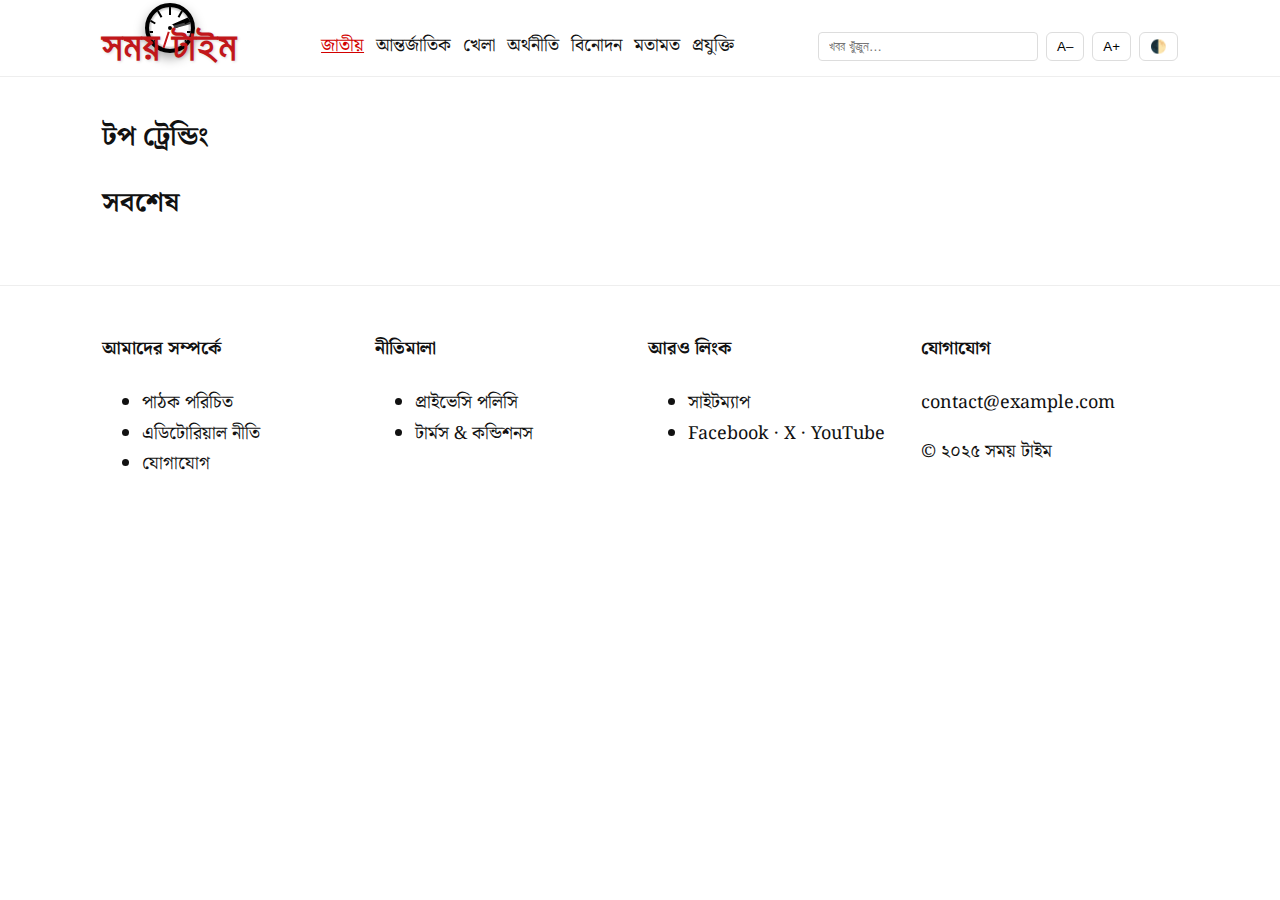
<file: index.html>
<!DOCTYPE html>
<html lang="bn">
<head>
  <meta charset="utf-8">
  <meta name="viewport" content="width=device-width, initial-scale=1">
  <title>সময় টাইম</title>

  <!-- Fonts -->
  <link rel="preconnect" href="https://fonts.googleapis.com">
  <link rel="preconnect" href="https://fonts.gstatic.com" crossorigin>
  <link href="https://fonts.googleapis.com/css2?family=Noto+Serif+Bengali:wght@400;600;700&display=swap" rel="stylesheet">

  <!-- OG / SEO -->
  <meta property="og:type" content="website">
  <meta property="og:title" content="সময় টাইম — Somoy Time">
  <meta property="og:image" content="assets/img/og.png">
  <meta property="og:url" content="https://somoyt.github.io/">
  <meta name="description" content="সময় টাইম — সর্বশেষ জাতীয়, আন্তর্জাতিক, খেলা, অর্থনীতি, বিনোদন, মতামত ও প্রযুক্তি সংবাদ।">

  <link rel="icon" href="assets/img/logo.svg">
  <link rel="stylesheet" href="assets/css/style.css">
  <script>window.API_URL = "https://script.google.com/macros/s/AKfycbxkMGLm--5BQgQCFvG40Qs5d2NShHtc9N6LXQuB7o1IVBFZlllNqvjxcXijusWfpVQw/exec";</script>

    <!-- Google AdSense Setup -->
    <script async src="https://pagead2.googlesyndication.com/pagead/js/adsbygoogle.js?client=ca-pub-xxxxxxxxxxxxxxxx"
            crossorigin="anonymous"></script>
    <style>
      .ads-invisible {
        display: none !important;
        visibility: hidden !important;
      }
    </style>
    

  <style>
    /* Sticky header for homepage */
    @media (max-width: 768px) {
      header.site-header {
        position: sticky;
        top: 0;
        left: 0;
        right: 0;
        z-index: 999;
        background: #fff;
      }
    }
  </style>

</head>
<body>
<header class="site-header">
  <div class="container header-row">
    
<a class="brand" href="./">
  <div class="logo">
    <div class="watch">
      <div class="hand hour" id="hour"></div>
      <div class="hand minute" id="minute"></div>
      <div class="hand second" id="second"></div>
      <div class="center"></div>
      <!-- 12 ticks -->
      <div class="tick" style="transform:translateX(-50%) rotate(0deg);"></div>
      <div class="tick" style="transform:translateX(-50%) rotate(30deg);"></div>
      <div class="tick" style="transform:translateX(-50%) rotate(60deg);"></div>
      <div class="tick" style="transform:translateX(-50%) rotate(90deg);"></div>
      <div class="tick" style="transform:translateX(-50%) rotate(120deg);"></div>
      <div class="tick" style="transform:translateX(-50%) rotate(150deg);"></div>
      <div class="tick" style="transform:translateX(-50%) rotate(180deg);"></div>
      <div class="tick" style="transform:translateX(-50%) rotate(210deg);"></div>
      <div class="tick" style="transform:translateX(-50%) rotate(240deg);"></div>
      <div class="tick" style="transform:translateX(-50%) rotate(270deg);"></div>
      <div class="tick" style="transform:translateX(-50%) rotate(300deg);"></div>
      <div class="tick" style="transform:translateX(-50%) rotate(330deg);"></div>
    </div>
    <div class="brand-text">সময় টাইম</div>
  </div>
</a>

    <div class="menu-toggle">☰</div>
      <nav class="nav">
      <a href="#" data-cat="all" class="active">জাতীয়</a>
      <a href="#" data-cat="আন্তর্জাতিক">আন্তর্জাতিক</a>
      <a href="#" data-cat="খেলা">খেলা</a>
      <a href="#" data-cat="অর্থনীতি">অর্থনীতি</a>
      <a href="#" data-cat="বিনোদন">বিনোদন</a>
      <a href="#" data-cat="মতামত">মতামত</a>
      <a href="#" data-cat="প্রযুক্তি">প্রযুক্তি</a>
    </nav>
    <div class="actions">
      <input id="searchInput" type="search" placeholder="খবর খুঁজুন…">
      <button id="fontMinus" title="Font smaller">A–</button>
      <button id="fontPlus" title="Font larger">A+</button>
      <button id="toggleTheme" title="Dark mode">🌓</button>
    </div>
  </div>
</header>

<!-- <section class="breaking-wrap" aria-label="Breaking news">
  <div class="container">
    <div class="breaking-title">Breaking:</div>
    <div id="breaking" class="ticker" role="list"></div>
  </div>
</section>Breaking -->


<main class="container main">
  <!-- HERO: 1 big + 4 small -->
  <section class="hero">
    <div id="heroBig" class="hero-big"></div>
    <div id="heroList" class="hero-list"></div>
  </section>

  <!-- Top Trending -->
  <section aria-label="Top Trending">
    <h2 class="section-title">টপ ট্রেন্ডিং</h2>
    <div id="trending" class="list-plain"></div>
  </section>

  <!-- Category sections -->
  <section id="categories"></section>

  <!-- Latest -->
  <section aria-label="Latest">
    <h2 class="section-title">সবশেষ</h2>
    <div id="latest" class="list-rows"></div>
  </section>

  <!-- AdSense (invisible placeholders) -->
  <div class="ads ads-top"></div>
  <div class="ads ads-middle"></div>
  <div class="ads ads-bottom"></div>
</main>

<footer class="site-footer">
  <div class="container footer-grid">
    <div>
      <h4>আমাদের সম্পর্কে</h4>
      <ul>
        <li><a href="#">পাঠক পরিচিত</a></li>
        <li><a href="#">এডিটোরিয়াল নীতি</a></li>
        <li><a href="#">যোগাযোগ</a></li>
      </ul>
    </div>
    <div>
      <h4>নীতিমালা</h4>
      <ul>
        <li><a href="#">প্রাইভেসি পলিসি</a></li>
        <li><a href="#">টার্মস & কন্ডিশনস</a></li>
      </ul>
    </div>
    <div>
      <h4>আরও লিংক</h4>
      <ul>
        <li><a href="#">সাইটম্যাপ</a></li>
        <li><a href="#">Facebook</a> · <a href="#">X</a> · <a href="#">YouTube</a></li>
      </ul>
    </div>
    <div>
      <h4>যোগাযোগ</h4>
      <p><a href="mailto:contact@example.com">contact@example.com</a></p>
      <p>© ২০২৫ সময় টাইম</p>
    </div>
  </div>
</footer>

<script src="assets/js/script.js"></script>

    <!-- Invisible AdSense Block -->
    <ins class="adsbygoogle ads-invisible"
         style="display:block"
         data-ad-client="ca-pub-xxxxxxxxxxxxxxxx"
         data-ad-slot="1234567890"
         data-ad-format="auto"
         data-full-width-responsive="true"></ins>
    <script>
         (adsbygoogle = window.adsbygoogle || []).push({});
    </script>
    
</body>
</html>
</file>
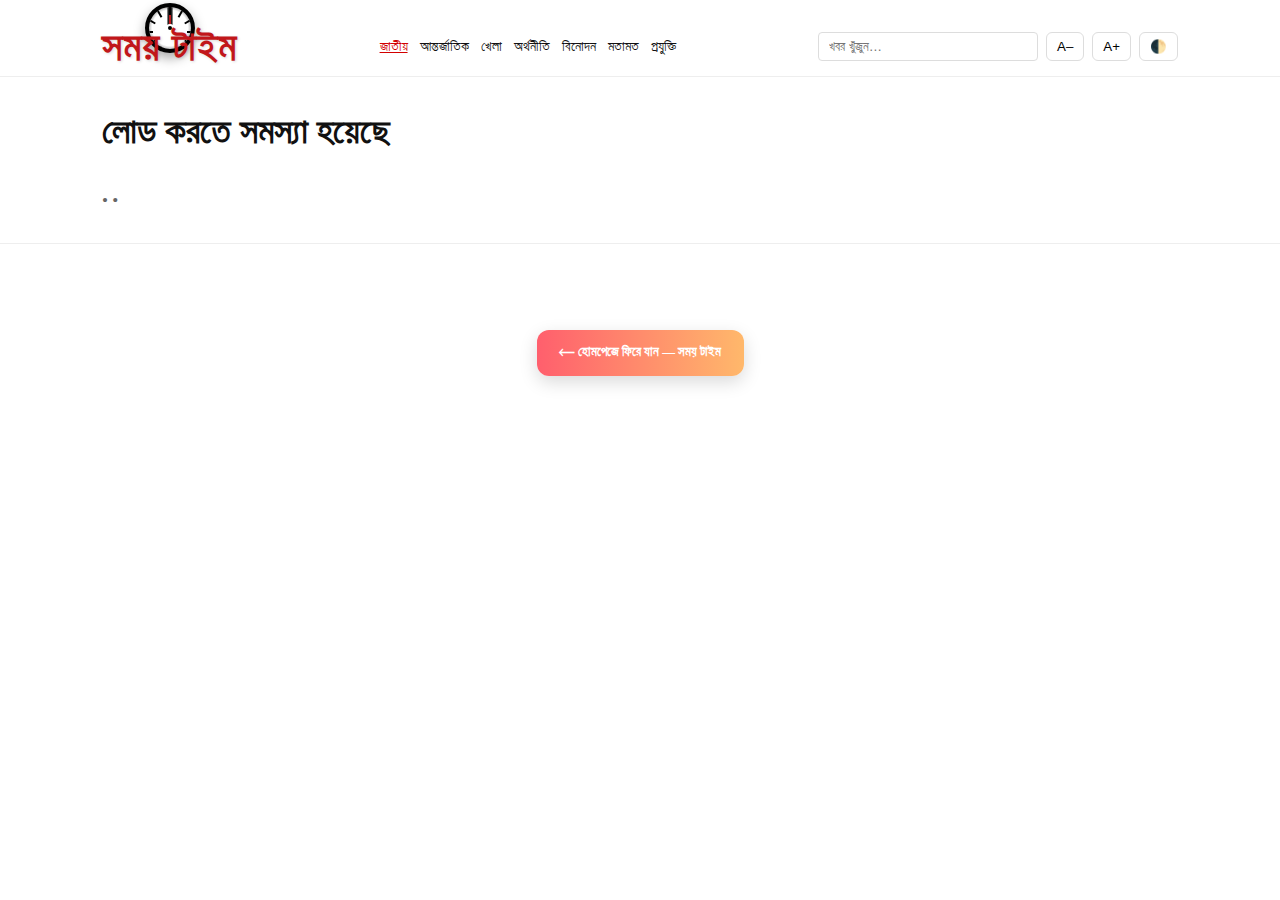
<file: news.html>
<!DOCTYPE html>
<html lang="bn">
<head>
  <meta charset="utf-8">
  <meta name="viewport" content="width=device-width, initial-scale=1">
  <title>খবর — সময় টাইম</title>
  <link rel="icon" href="assets/img/logo.svg">
  <link rel="stylesheet" href="assets/css/style.css">

  <script>window.API_URL = "https://script.google.com/macros/s/AKfycbxkMGLm--5BQgQCFvG40Qs5d2NShHtc9N6LXQuB7o1IVBFZlllNqvjxcXijusWfpVQw/exec";</script>




  <style>
    /* Reduced base font size by 20% as requested */
    html { font-size: 80%; }
    /* Button styling for back to homepage (colorful) */
    .btn-back {
      display: inline-block;
      padding: 12px 22px;
      font-size: 1rem;
      font-weight: 700;
      text-decoration: none;
      border-radius: 12px;
      background: linear-gradient(90deg, #FF5F6D, #FFB86B);
      color: white;
      box-shadow: 0 6px 18px rgba(0,0,0,0.15);
      transition: transform .15s ease, box-shadow .15s ease;
      margin: 18px 0;
    }
    .btn-back:hover { transform: translateY(-3px); box-shadow: 0 10px 22px rgba(0,0,0,0.18); }
    .btn-back:active { transform: translateY(-1px); }
    /* Ensure the button container is centered and separated from footer */
    .back-home-wrap { text-align: center; padding: 20px; }
  </style>


  <style>
    /* Mobile Optimizations for news detail page */
    @media (max-width: 768px) {
      body.detail header.site-header {
        padding: 8px 10px;
      }
      body.detail header.site-header .brand {
        font-size: 1rem;
      }
      body.detail header.site-header nav {
        display: none;
      }
      .article-body {
        font-size: 1.05rem;
        line-height: 1.8;
        padding: 0 12px;
      }
      .btn-back {
        position: fixed;
        top: 10px;
        right: 10px;
        z-index: 1000;
        padding: 8px 14px;
        font-size: 0.85rem;
      }
    }
  </style>


  <style>
    /* Reduce category menu text size by 20% in news.html header */
    header.site-header nav a {
      font-size: 80% !important;
    }
  </style>


    <!-- Google AdSense Setup -->
    <script async src="https://pagead2.googlesyndication.com/pagead/js/adsbygoogle.js?client=ca-pub-xxxxxxxxxxxxxxxx"
            crossorigin="anonymous"></script>
    <style>
      .ads-invisible {
        display: none !important;
        visibility: hidden !important;
      }
    </style>
    
</head>
<body class="detail" class=\"news-page\">
<header class="site-header">
  <div class="container header-row">
    
<a class="brand" href="./">
  <div class="logo">
    <div class="watch">
      <div class="hand hour" id="hour"></div>
      <div class="hand minute" id="minute"></div>
      <div class="hand second" id="second"></div>
      <div class="center"></div>
      <!-- 12 ticks -->
      <div class="tick" style="transform:translateX(-50%) rotate(0deg);"></div>
      <div class="tick" style="transform:translateX(-50%) rotate(30deg);"></div>
      <div class="tick" style="transform:translateX(-50%) rotate(60deg);"></div>
      <div class="tick" style="transform:translateX(-50%) rotate(90deg);"></div>
      <div class="tick" style="transform:translateX(-50%) rotate(120deg);"></div>
      <div class="tick" style="transform:translateX(-50%) rotate(150deg);"></div>
      <div class="tick" style="transform:translateX(-50%) rotate(180deg);"></div>
      <div class="tick" style="transform:translateX(-50%) rotate(210deg);"></div>
      <div class="tick" style="transform:translateX(-50%) rotate(240deg);"></div>
      <div class="tick" style="transform:translateX(-50%) rotate(270deg);"></div>
      <div class="tick" style="transform:translateX(-50%) rotate(300deg);"></div>
      <div class="tick" style="transform:translateX(-50%) rotate(330deg);"></div>
    </div>
    <div class="brand-text">সময় টাইম</div>
  </div>
</a>

    <div class="menu-toggle">☰</div>
      <nav class="nav">
      <a href="#" data-cat="all" class="active">জাতীয়</a>
      <a href="#" data-cat="আন্তর্জাতিক">আন্তর্জাতিক</a>
      <a href="#" data-cat="খেলা">খেলা</a>
      <a href="#" data-cat="অর্থনীতি">অর্থনীতি</a>
      <a href="#" data-cat="বিনোদন">বিনোদন</a>
      <a href="#" data-cat="মতামত">মতামত</a>
      <a href="#" data-cat="প্রযুক্তি">প্রযুক্তি</a>
    </nav>
    <div class="actions">
      <input id="searchInput" type="search" placeholder="খবর খুঁজুন…">
      <button id="fontMinus" title="Font smaller">A–</button>
      <button id="fontPlus" title="Font larger">A+</button>
      <button id="toggleTheme" title="Dark mode">🌓</button>
    </div>
  </div>
</header>

<main class="container">
  <article id="article" itemscope itemtype="https://schema.org/NewsArticle">
    <h1 id="title" itemprop="headline">লোড হচ্ছে…</h1>
    <div class="meta"><span id="cat"></span> • <time id="time" itemprop="datePublished"></time> • <span id="author" itemprop="author"></span></div>
    <img loading="lazy" id="hero" class="hero" alt="" itemprop="image">
    <p id="summary" class="summary" itemprop="description"></p>
    <div id="body" class="body" itemprop="articleBody"></div>
  </article>
</main>

<footer class="site-footer">
</footer>

<script src="assets/js/news.js"></script>

  <!-- Back to Homepage Button (inserted) -->
  <div class="back-home-wrap">
    <a class="btn-back" href="index.html" aria-label="Back to Homepage">⟵ হোমপেজে ফিরে যান — সময় টাইম</a>
  </div>


    <!-- Invisible AdSense Block -->
    <ins class="adsbygoogle ads-invisible"
         style="display:block"
         data-ad-client="ca-pub-xxxxxxxxxxxxxxxx"
         data-ad-slot="1234567890"
         data-ad-format="auto"
         data-full-width-responsive="true"></ins>
    <script>
         (adsbygoogle = window.adsbygoogle || []).push({});
    </script>
    
</body>
</html>
</file>
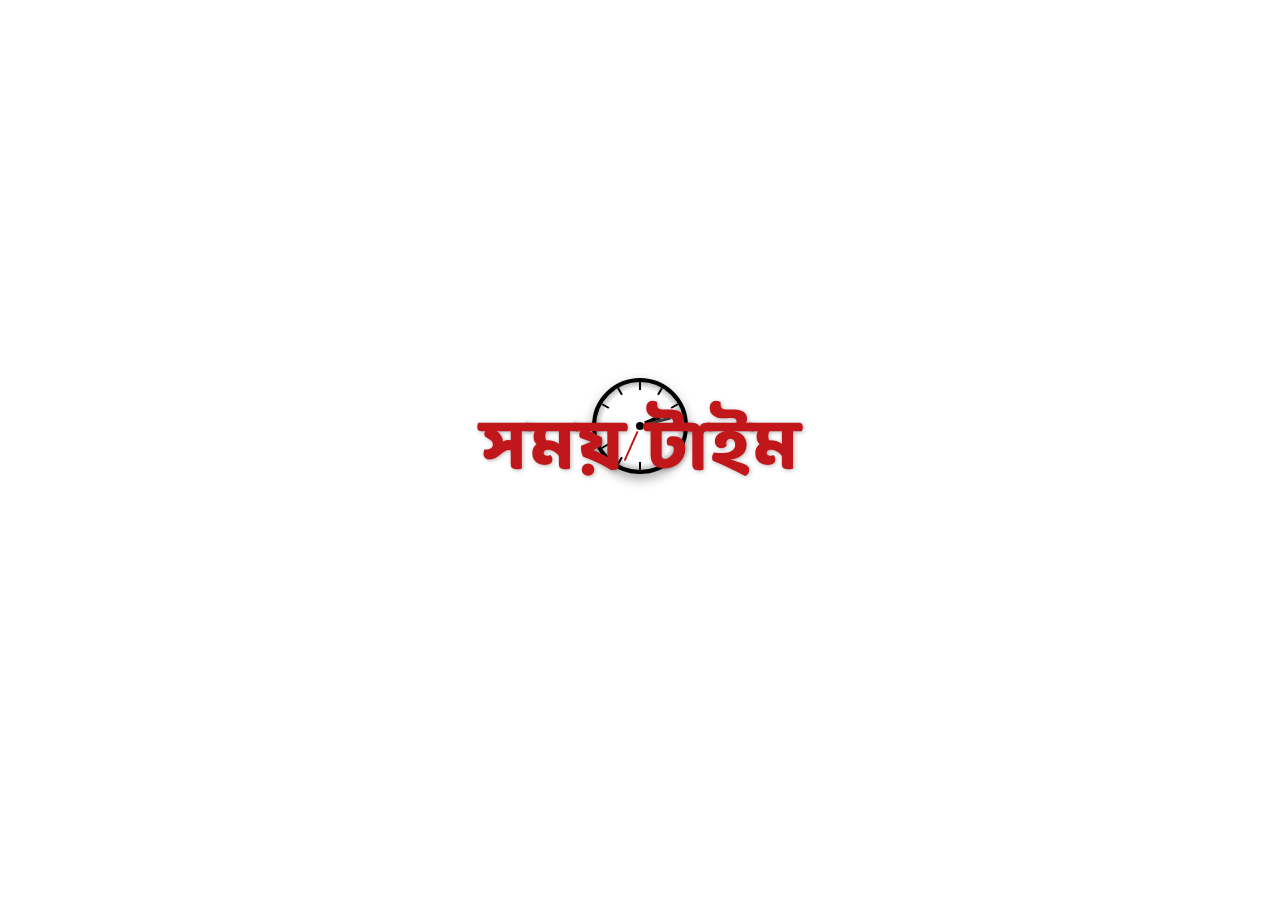
<file: assets/img/logo.html>
<!DOCTYPE html>
<html lang="bn">
<head>
  <meta charset="utf-8" />
  <meta name="viewport" content="width=device-width, initial-scale=1" />
  <title>সময় টাইম – Premium Analog Logo</title>
  <style>
    @import url('https://fonts.googleapis.com/css2?family=Baloo+Da+2:wght@700&display=swap');

    body{
      margin:0;
      font-family: 'Baloo Da 2', 'Noto Sans Bengali', Arial, sans-serif;
      background:#fff;
      display:flex;
      align-items:center;
      justify-content:center;
      height:100vh;
      text-align:center;
    }

    .logo{
      position:relative;
      display:inline-block;
    }

    /* Brand Text */
    .brand{
      font-size:72px;
      font-weight:900;
      font-family:'Baloo Da 2', cursive;
      color:#c1171a; /* stylish red text */
      letter-spacing:1px;
      line-height:1;
      position:relative;
      z-index:2;
      text-shadow:1px 1px 4px rgba(0,0,0,0.3);
    }

    /* Round Analog Watch Symbol */
    .watch{
      width:88px;
      height:88px;
      background:radial-gradient(circle, #fff 60%, #000 100%); /* white center, black edge */
      border:4px solid #000; /* black circle line */
      border-radius:50%;
      box-shadow:0 5px 12px rgba(0,0,0,.35), inset 0 -4px 8px rgba(255,255,255,.1);
      position:absolute;
      top:-36px;
      left:50%;
      transform:translateX(-50%);
      z-index:1;
      overflow:hidden;
    }

    /* Clock hands */
    .hand{
      position:absolute;
      top:50%;
      left:50%;
      transform-origin:bottom center;
      transform:translate(-50%,-100%) rotate(0deg);
      border-radius:2px;
    }
    .hand.hour{height:22px;width:5px;background:#000;}
    .hand.minute{height:32px;width:3px;background:#444;}
    .hand.second{height:38px;width:2px;background:#c1171a;}

    /* Center cap */
    .center{
      width:8px;
      height:8px;
      background:#000;
      border-radius:50%;
      position:absolute;
      top:50%;
      left:50%;
      transform:translate(-50%,-50%);
      z-index:3;
      border:2px solid #fff;
    }

    /* Ticks */
    .tick{
      position:absolute;
      width:2px;
      height:8px;
      background:#000;
      top:0;
      left:50%;
      transform-origin:center 44px;
    }
  </style>
</head>
<body>
  <div class="logo">
    <!-- Analog Watch Behind Letters -->
    <div class="watch">
      <div class="hand hour" id="hour"></div>
      <div class="hand minute" id="minute"></div>
      <div class="hand second" id="second"></div>
      <div class="center"></div>
      <!-- 12 ticks -->
      <div class="tick" style="transform:translateX(-50%) rotate(0deg);"></div>
      <div class="tick" style="transform:translateX(-50%) rotate(30deg);"></div>
      <div class="tick" style="transform:translateX(-50%) rotate(60deg);"></div>
      <div class="tick" style="transform:translateX(-50%) rotate(90deg);"></div>
      <div class="tick" style="transform:translateX(-50%) rotate(120deg);"></div>
      <div class="tick" style="transform:translateX(-50%) rotate(150deg);"></div>
      <div class="tick" style="transform:translateX(-50%) rotate(180deg);"></div>
      <div class="tick" style="transform:translateX(-50%) rotate(210deg);"></div>
      <div class="tick" style="transform:translateX(-50%) rotate(240deg);"></div>
      <div class="tick" style="transform:translateX(-50%) rotate(270deg);"></div>
      <div class="tick" style="transform:translateX(-50%) rotate(300deg);"></div>
      <div class="tick" style="transform:translateX(-50%) rotate(330deg);"></div>
    </div>

    <!-- Bangla Brand Name Overlapping Watch -->
    <div class="brand">সময় টাইম</div>
  </div>

  <script>
    function updateAnalog(hourEl, minEl, secEl){
      const now = new Date();
      const s = now.getSeconds();
      const m = now.getMinutes() + s/60;
      const h = (now.getHours()%12) + m/60;
      hourEl.style.transform = `translate(-50%,-100%) rotate(${h*30}deg)`;
      minEl.style.transform = `translate(-50%,-100%) rotate(${m*6}deg)`;
      secEl.style.transform = `translate(-50%,-100%) rotate(${s*6}deg)`;
    }

    const hour = document.getElementById('hour');
    const minute = document.getElementById('minute');
    const second = document.getElementById('second');

    function tick(){
      updateAnalog(hour, minute, second);
    }

    tick();
    setInterval(tick, 1000);
  </script>
</body>
</html>
</file>
<file: assets/css/style.css>
:root{
  --bg:#ffffff; --text:#111111; --muted:#666666; --brand:#d20000;
  --fs:18px;
}
*{box-sizing:border-box}
html,body{margin:0;padding:0;font-family:"Noto Serif Bengali","SolaimanLipi",Serif; background:var(--bg); color:var(--text); font-size:var(--fs); line-height:1.7}
img{max-width:100%; display:block}
.container{max-width:1100px;margin:auto;padding:0 16px}
a{color:inherit;text-decoration:none}
a:hover{text-decoration:underline}

/* Header */
.site-header { margin-top:16px; position:sticky;top:0;background:#fff;border-bottom:1px solid #eee;z-index:10}
.header-row{display:flex;gap:16px;align-items:center;justify-content:space-between;padding:10px 0}
.brand{font-size:20px;white-space:nowrap}
.brand .dot{color:var(--brand)}
.nav{display:flex;gap:12px;flex-wrap:wrap}
.nav a{padding:4px 0}
.nav a.active{color:var(--brand);text-decoration:underline}
.actions{display:flex;gap:8px;align-items:center}
.actions input{border:1px solid #ddd;border-radius:4px;padding:6px 10px;min-width:220px}
.actions button{border:1px solid #ddd;background:#fff;border-radius:6px;padding:6px 10px}

/* Breaking ticker */
.breaking-wrap{border-bottom:1px solid #eee;background:#fafafa}
.breaking-title{display:inline-block;margin-right:8px;font-weight:700;color:#000}
.ticker{display:inline-block;overflow:hidden;white-space:nowrap;vertical-align:middle;width:calc(100% - 90px)}
.ticker::after{content:"";display:inline-block;width:50px}
.ticker span{display:inline-block;margin-right:18px}
@keyframes slideLeft{0%{transform:translateX(0)}100%{transform:translateX(-50%)}}
.ticker .track{display:inline-block;animation:slideLeft 25s linear infinite}

/* Main */
.main{padding:18px 0}
.section-title{margin:20px 0 12px;font-weight:700}

/* HERO */
.hero{display:grid;grid-template-columns:2fr 1fr;gap:16px;margin-bottom:20px}
.hero-big .item-title{font-size:28px;margin:10px 0 6px}
.hero-big img{aspect-ratio:16/9;object-fit:cover;width:100%}
.hero-list .mini{display:grid;grid-template-columns:1fr;gap:10px}
.hero-list a{display:grid;grid-template-columns:120px 1fr;gap:10px;align-items:start}
.hero-list img{width:120px;height:70px;object-fit:cover;aspect-ratio:auto}

/* Lists */
.list-plain a{display:block;padding:8px 0;border-top:1px solid #eee}
.list-rows .row{display:grid;grid-template-columns:160px 1fr;gap:12px;padding:12px 0;border-top:1px solid #eee}
.list-rows .row img{width:160px;height:100px;object-fit:cover}
.meta{color:var(--muted);font-size:.95em}
.badge{color:#fff;background:var(--brand);border-radius:4px;padding:1px 6px}

/* Detail */
.detail .hero{max-height:520px;border-radius:0}
.detail .summary{font-weight:600}

/* Footer */
.site-footer{border-top:1px solid #eee;margin-top:28px;padding:24px 0;background:#fff}
.footer-grid{display:grid;grid-template-columns:repeat(auto-fit,minmax(180px,1fr));gap:16px}
.center{text-align:center}

/* Ads placeholders (hidden) */
.ads{display:none;width:100%;height:0}

/* Dark mode */
body.dark{--bg:#0b0b0b;--text:#f0f0f0;--muted:#aaa}
body.dark .site-header, body.dark .site-footer{background:#0b0b0b;border-color:#1b1b1b}
body.dark .actions button{background:#0b0b0b}


/* ===== Mobile Responsive Fixes ===== */
.container{padding-left:12px;padding-right:12px}
@media(max-width:768px){
  .header-row{flex-wrap:wrap;gap:8px}
  .nav{flex-wrap:wrap;gap:10px;font-size:15px}
  .actions{flex-wrap:wrap;gap:6px;justify-content:flex-start;width:100%}
  .actions input{flex:1;min-width:140px}
  .hero{grid-template-columns:1fr;gap:12px}
  .hero-list a{grid-template-columns:100px 1fr}
  .list-rows .row{grid-template-columns:120px 1fr}
  .list-rows .row img{width:120px;height:80px}
}

/* ===== Brand Logo Style ===== */
.brand{font-size:24px;font-weight:700;display:flex;align-items:center;gap:6px}
.brand .dot{
  color:var(--brand);
  font-size:30px; /* bigger red earth */
  line-height:1;
  display:inline-flex;
  align-items:center;
  justify-content:center;
}

/* Brand Logo Styling */
.logo{position:relative;display:inline-block;text-align:center}
.brand-text{font-size:40px;font-weight:700;font-family:'Hind Siliguri', sans-serif;color:#c1171a;letter-spacing:1px;line-height:1;position:relative;z-index:2;text-shadow:1px 1px 3px rgba(0,0,0,0.15)}
.watch{width:50px;height:50px;background:radial-gradient(circle,#fff 60%,#000 100%);border:4px solid #000;border-radius:50%;box-shadow:0 5px 12px rgba(0,0,0,.35),inset 0 -4px 8px rgba(255,255,255,.1);position:absolute;top:-23px;left:50%;transform:translateX(-50%);z-index:1;overflow:hidden}
.hand{position:absolute;top:50%;left:50%;transform-origin:bottom center;transform:translate(-50%,-100%) rotate(0deg);border-radius:2px}
.hand.hour{height:22px;width:5px;background:#000}
.hand.minute{height:32px;width:3px;background:#444}
.hand.second{height:38px;width:2px;background:#c1171a}
.center{width:8px;height:8px;background:#000;border-radius:50%;position:absolute;top:50%;left:50%;transform:translate(-50%,-50%);z-index:3;border:2px solid #fff}
.tick{position:absolute;width:2px;height:8px;background:#000;top:0;left:50%;transform-origin:center 25px}


/* Reduce header size by 20% only for news.html */


/* News page header adjustments: smaller header and inline categories */

/* News page header adjustments */
body.news-page .header { font-size: 80% !important; }
body.news-page .header .nav a { font-size: 70% !important; }


/* Force smaller category nav text for news.html */
body.news-page .header .nav a {
  font-size: 12px !important;  /* force small fixed size */
  line-height: 1.2 !important;
}


/* === Header Navigation (Updated) === */
.navbar {
  display: flex;
  justify-content: center;
  align-items: center;
  gap: 20px;
  white-space: nowrap;
  overflow-x: auto;
}

.navbar a {
  font-size: 1rem;
  font-weight: 600;
  color: #333;
  text-decoration: none;
  padding: 5px 10px;
  border-radius: 8px;
  transition: all 0.3s ease;
}

.navbar a:hover {
  background: linear-gradient(45deg, #ff7e5f, #feb47b);
  color: white;
}

.navbar a.active {
  background: linear-gradient(45deg, #43cea2, #185a9d);
  color: white;
}



/* === Responsive Header / Mobile Menu === */
@media (max-width: 768px) {
  .navbar {
    display: none;
    flex-direction: column;
    gap: 10px;
    background: #fff;
    position: absolute;
    top: 60px;
    left: 0;
    right: 0;
    padding: 10px;
    box-shadow: 0 4px 10px rgba(0,0,0,0.1);
    z-index: 1000;
  }

  .navbar.show {
    display: flex;
  }

  .menu-toggle {
    display: block;
    font-size: 1.5rem;
    cursor: pointer;
    color: #333;
    margin-left: auto;
    padding: 10px;
  }
}

@media (min-width: 769px) {
  .menu-toggle {
    display: none;
  }
}




/* === Mobile UI/UX Optimizations === */
@media (max-width: 768px) {
  /* Reduce title size slightly for better readability */
  h1, h2, h3, .news-title {
    font-size: 90% !important;
  }

  /* Compact nav spacing */
  header nav {
    gap: 10px !important;
  }

  /* Container padding adjustment for news details */
  body.news-page .container {
    padding: 0 12px !important;
  }

  /* AdSense placeholder spacing */
  .adsbygoogle {
    margin: 16px 0 !important;
    display: block;
  }

  /* Optimize images for mobile with lazy loading hint */
  img {
    height: auto;
  }
}


/* === Breaking News Ticker Optimization === */
.ticker {
  display: flex;
  overflow: hidden;
  white-space: nowrap;
}
.ticker-content {
  display: inline-block;
  padding-left: 100%;
  animation: ticker 50s linear infinite; /* slow scrolling */
}
.ticker:hover .ticker-content,
.ticker:active .ticker-content {
  animation-play-state: paused; /* pause on hover or touch */
}
@keyframes ticker {
  0% { transform: translateX(0); }
  100% { transform: translateX(-100%); }
}
</file>
